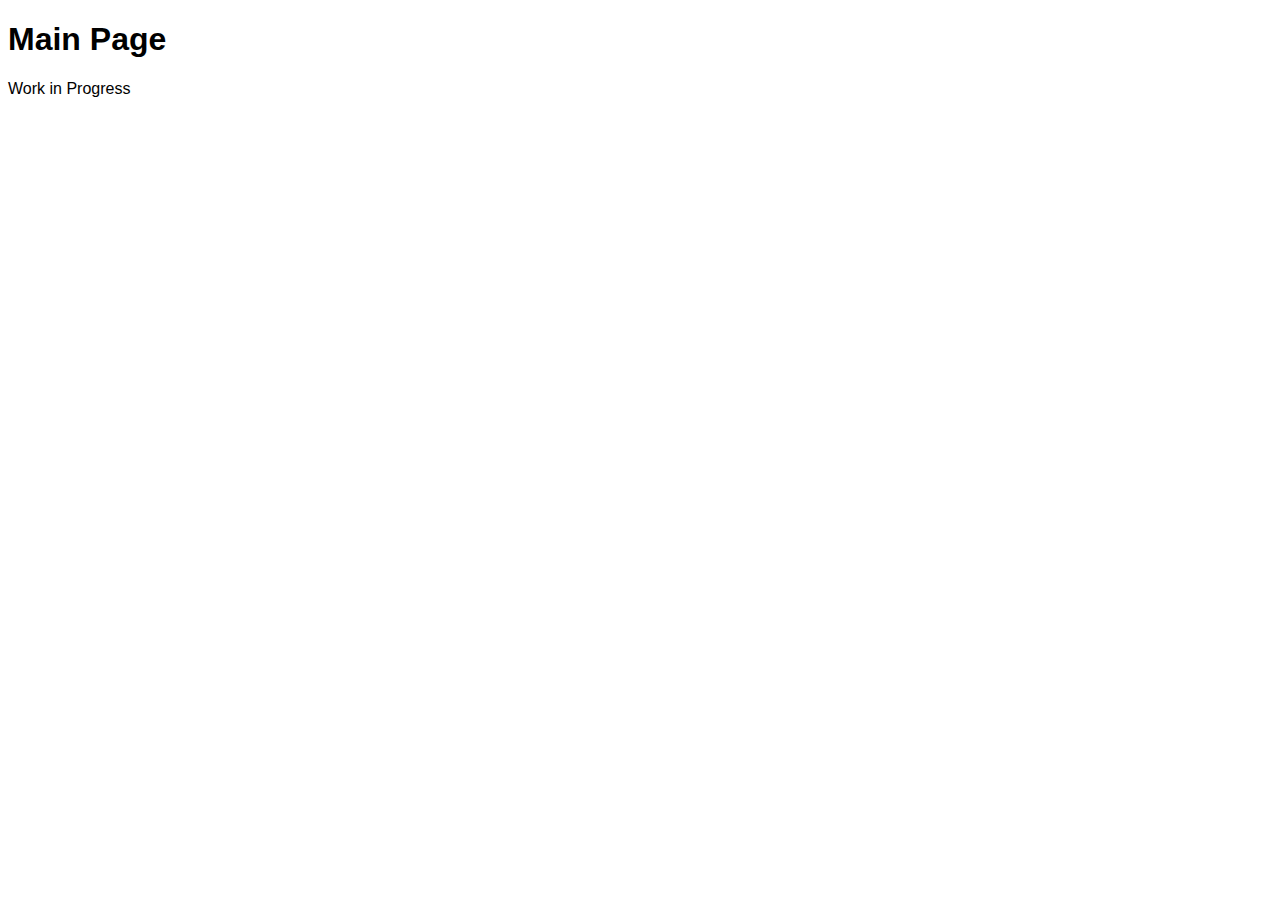
<file: index.html>
<!DOCTYPE html>
<html lang="en">
<head>
<title>Main page</title>
<meta name="viewport" content="width=device-width, initial-scale=1.0">
<link rel="stylesheet" href="styles.css">
</head>

<body>
<h1>Main Page</h1>
<p>Work in Progress</p>
</body>

</html>
</file>
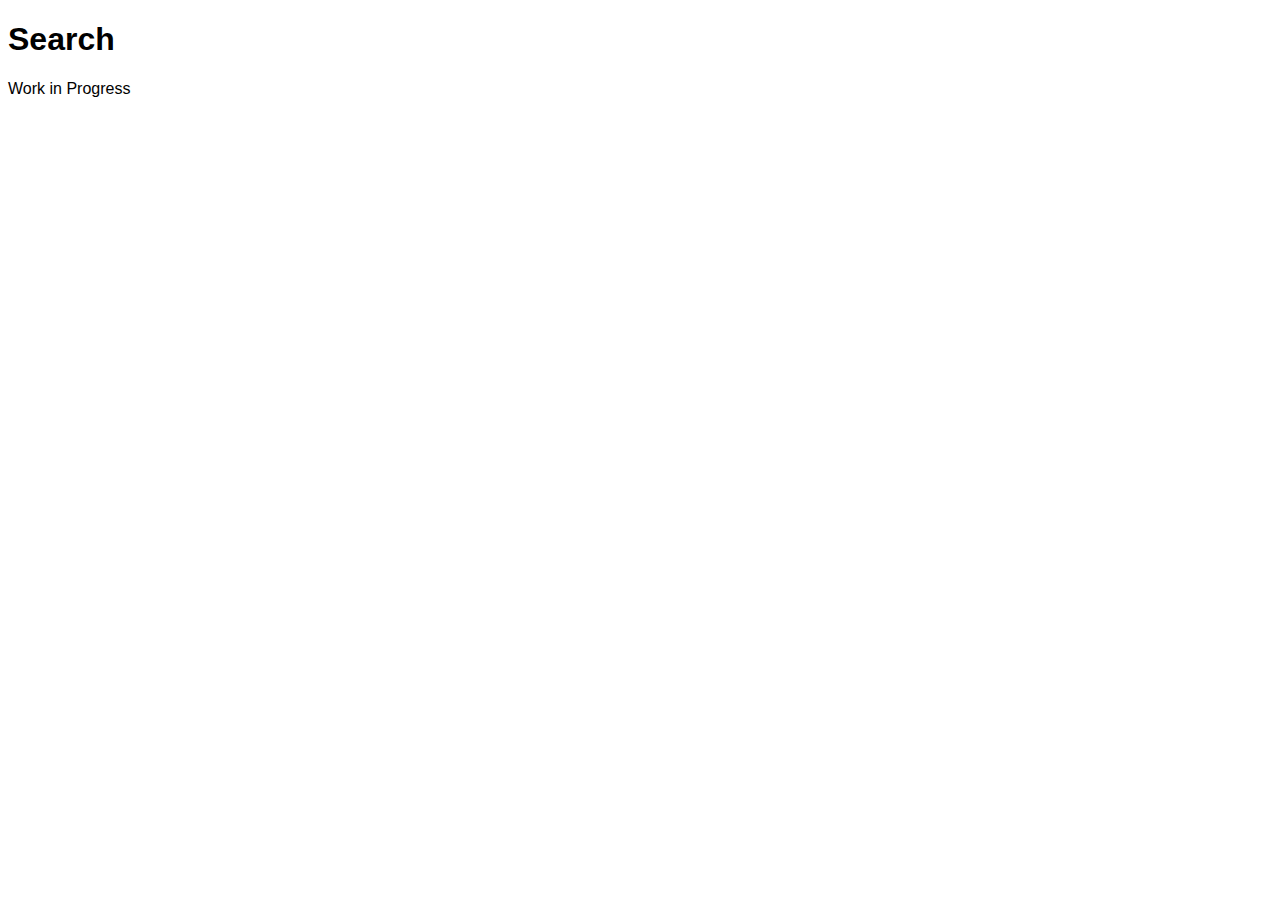
<file: search.html>
<!DOCTYPE html>
<html lang="en">
<head>
<title>Search</title>
<meta name="viewport" content="width=device-width, initial-scale=1.0">
<link rel="stylesheet" href="styles.css">
</head>

<body>
<h1>Search</h1>
<p>Work in Progress</p>
</body>

</html>
</file>
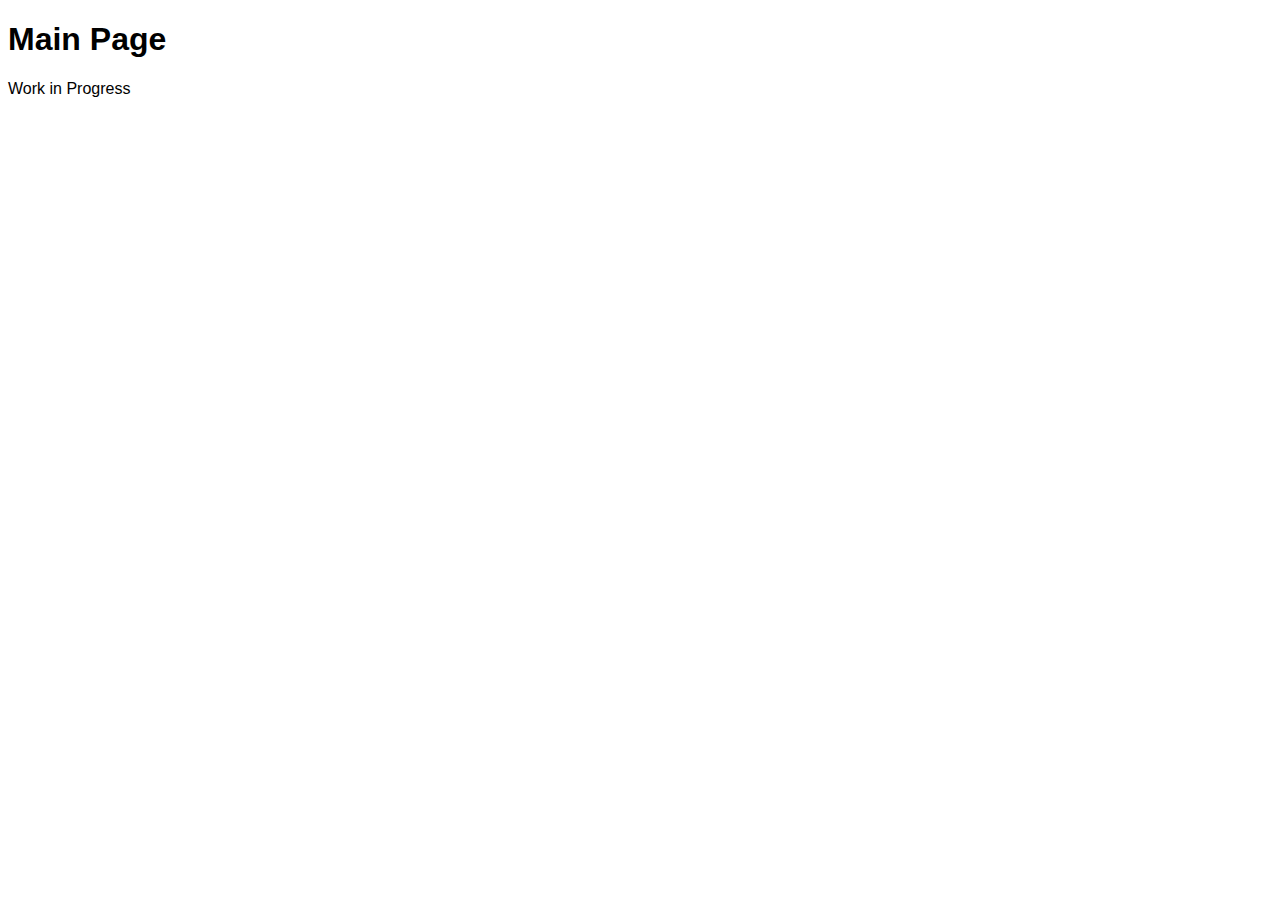
<file: storage/box_test/contents.html>
<!DOCTYPE html>
<html lang="en">
<head>
<title>Main page</title>
<meta name="viewport" content="width=device-width, initial-scale=1.0">
<link rel="stylesheet" href="../styles.css">
</head>

<body>
<h1>Main Page</h1>
<p>Work in Progress</p>
</body>

</html>
</file>
<file: styles.css>
body {
 font-family: Arial;
}
</file>
<file: storage/styles.css>
body {
 font-family: Arial;
}
</file>
